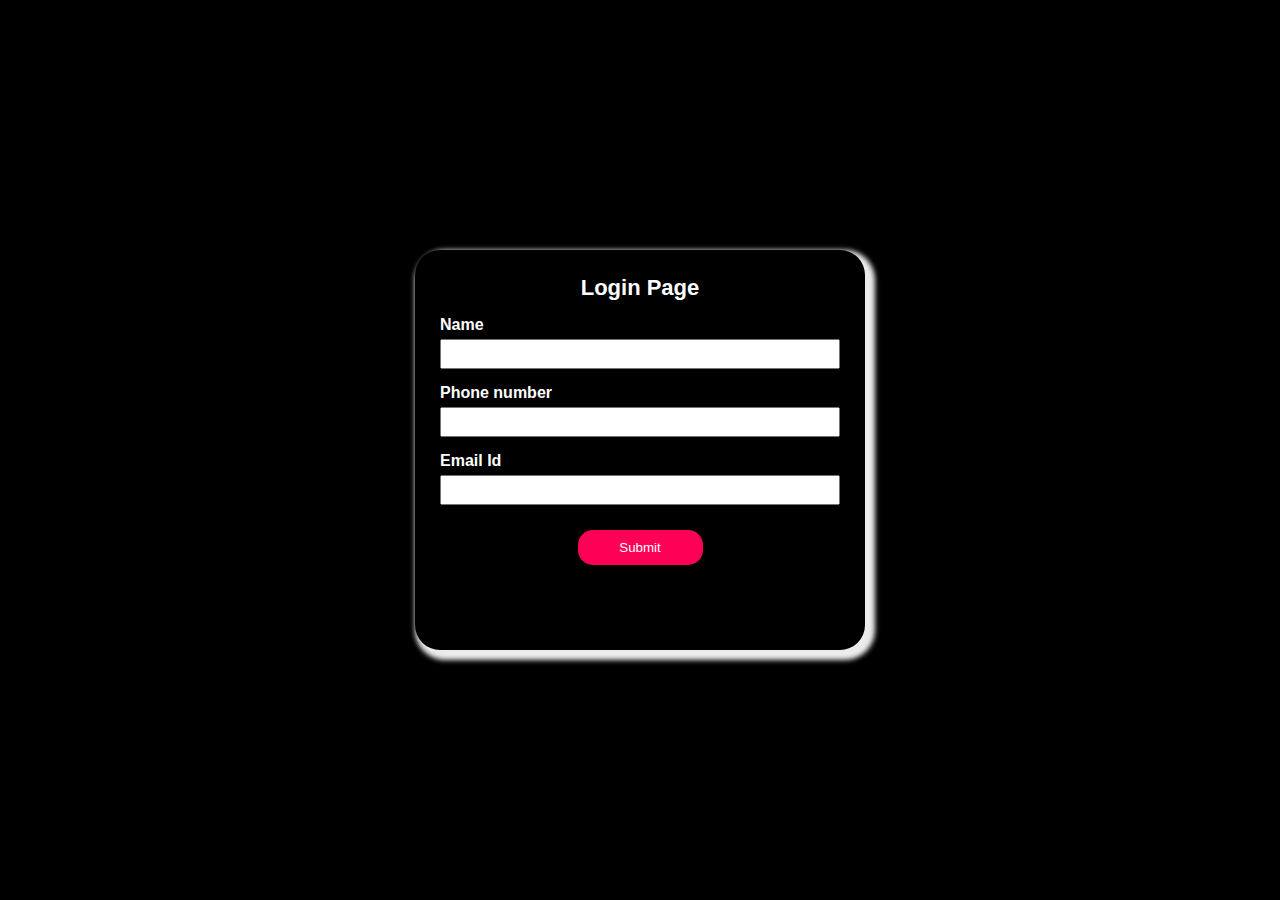
<file: index.html>
<!DOCTYPE html>
<html lang = "en">
<head>
    <meta charset="UTF-8">
    <meta http-equiv="X-UA-Compatible" content="ie=edge">
    <meta name=""viewport" content="width=device-width, initial-scale=1.0">
    <link rel ="stylesheet" href="./style.css">
   
    <title>Local Storage</title>
<script>
function validateForm() {
  let x = document.forms["myForm"]["name"].value;
  if (x == "") {
    alert("Name field must be filled ");
    return false;
  }
  let y = document.forms["myForm"]["pho.no"].value;
  if (y == "") {
    alert("Number field must be filled ");
    return false;
  }
  let z = document.forms["myForm"]["email"].value;
  if (z == "") {
    alert("email field must be filled ");
    return false;
  }
  
 
}


</script>
</head>
<body>
    <form id ="form"name="myForm"onsubmit="return validateForm()" method="post">
        <h1> Login Page </h1>
        <div>
            <label for="name">Name</label><br>
            <input type="text" name ="name" id="name">
        </div>

        <div>
            <label for="pho.no">Phone number</label><br>
            <input type="number" name ="pho.no" id="pho.no">
        </div>

        <div>
            <label for="email">Email Id</label><br>
            <input type="email" name ="email" id="email">
        </div>

        <div id = "button-row">
            <div class="button">

                <button type="submit" id="submit" onclick="window.location.href = 'page2.html';">Submit</button>
            </div>
        </div>

    </form>
    



<script src="script.js"></script> 
<script src="app.js"></script>
<link rel="html"href="page2.html">
</body>


</html>
</file>
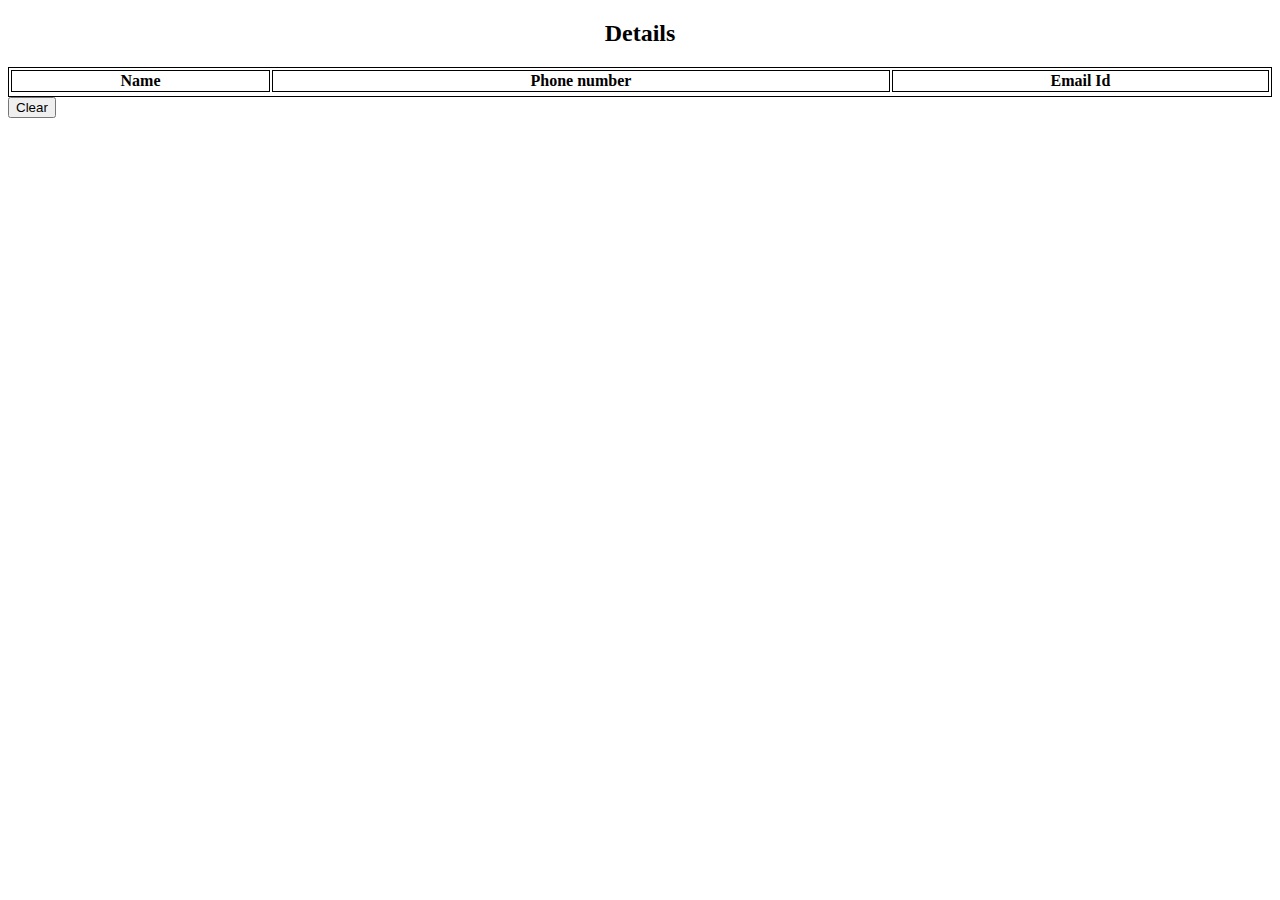
<file: page2.html>
<!DOCTYPE html>
<html lang="en">
    <style>
        table,th,td{
            border:1px solid black;
        }    </style>
    <body>
        <h2 align="Center"> Details</h2>
        <table style = "width:100%">
            <tr>
                <th>Name</th>
                <th>Phone number</th>
                <th>Email Id</th>
            </tr>
            <tr>
                <!---- Onclick="window.location.href='http://127.0.0.1:5500/page3.html'"-->
                
            </tr>
            

        </table>
        <div id = "button-row">
            <div class="button">

                <button type="clear" id="clear" onclick="window.location.clear;">Clear</button>
            </div>
        </div>
    </body>


</html>
</file>
<file: style.css>
*{
    margin: 0;
    padding: 0;
    box-sizing: border-box;
}
body{
    height: 100vh;
    width: 100%;
    display: grid;
    place-items: center;
    background: #1000;
    background-color: black;
}
form{
    background: #1000;
    width: 450px;
    border-radius: 25px;
    height: 400px;
    padding: 25px;
    font-family: Arial, Helvetica, sans-serif;
    box-sizing: border-box;
    margin: 50px auto 50px;
    box-shadow: 5px 5px 5px 5px #ececec;

}
form h1{
    color: #fff;
    text-align: center;
    font-size: 22px;
}
label{
    color: #fff;
    font-weight: bold;
    padding-bottom: 5px;
    padding-top: 15px;
    display:inline-block;

}
input,textarea{
    box-sizing: border-box;
    width: 400px;
    height:30px;
    padding: 10px;
    font-family: Arial, Helvetica, sans-serif;
    outline: none;
    resize:none;
}
#button-row{
    display:flex;
    justify-content: space-evenly;
}
button{
    flex-grow: 1;
    width: 125px;
    margin:25px;
    border: none;
    outline: none;
    border-radius: 15px;
    height:35px;
    cursor: pointer;
    color:#fff;
}
button#submit{
    background:#ff0057;
}
</file>
